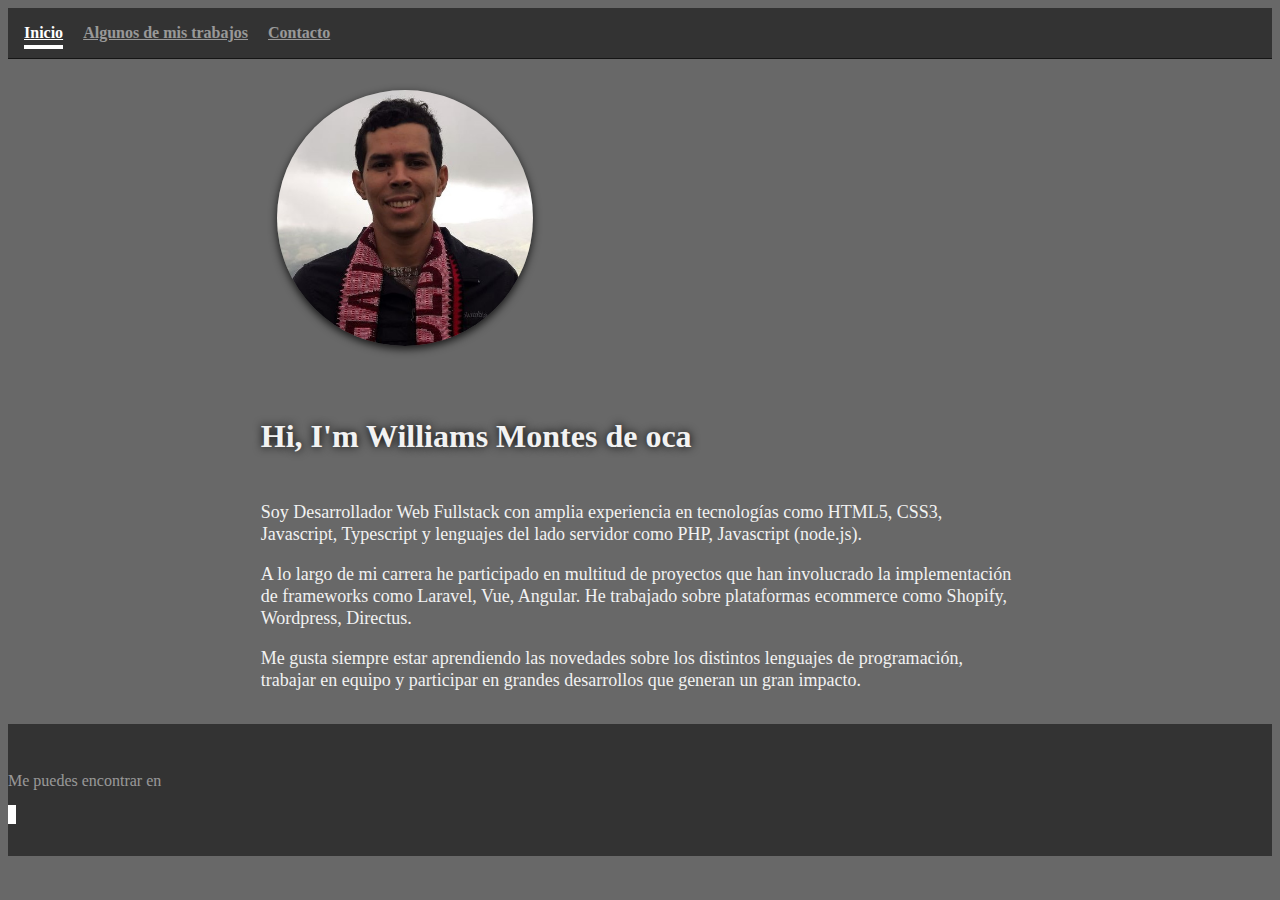
<file: index.html>
<!doctype html>
<html lang="es">
  <head>
    <meta charset="utf-8">
    <meta name="viewport" content="width=device-width, initial-scale=1, shrink-to-fit=no">
    <meta name="description" content="Portafolio de Williams Montes de oca, Desarrollador Web">
    <meta name="author" content="Williams Montes de oca">
    <link rel="icon" type="image/png" href="wmlogo.png">

    <title>willix120 - Williams Montes de oca</title>

    <link rel="stylesheet" href="https://stackpath.bootstrapcdn.com/bootstrap/4.1.3/css/bootstrap.min.css" integrity="sha384-MCw98/SFnGE8fJT3GXwEOngsV7Zt27NXFoaoApmYm81iuXoPkFOJwJ8ERdknLPMO" crossorigin="anonymous">
    <link rel="stylesheet" href="https://use.fontawesome.com/releases/v5.3.1/css/all.css" integrity="sha384-mzrmE5qonljUremFsqc01SB46JvROS7bZs3IO2EmfFsd15uHvIt+Y8vEf7N7fWAU" crossorigin="anonymous">
    <link href="css/style.css" rel="stylesheet">
  </head>

  <body class="text-center">

    <div class="d-flex flex-column">
      <header class="masthead">
        <div class="inner">
          <nav class="nav nav-masthead justify-content-center">
            <a class="nav-link active" href="index.html">Inicio</a>
            <a class="nav-link" href="trabajos.html">Algunos de mis trabajos</a>
            <a class="nav-link" href="contacto.html">Contacto</a>
          </nav>
        </div>
      </header>

      <main role="main" class="profile-card">
        <img class="profile-card__image" src="img/mi_foto_perfil.jpg" alt="Foto de Perfil Williams Montes de oca"/>
        <h1 class="profile-card__title">Hi, I'm Williams Montes de oca</h1>
        <p class="profile-card__content">Soy Desarrollador Web Fullstack con amplia experiencia en tecnologías como HTML5, CSS3, Javascript, Typescript y lenguajes del lado servidor como PHP, Javascript (node.js).</p>
        <p class="profile-card__content">A lo largo de mi carrera he participado en multitud de proyectos que han involucrado la implementación de frameworks como Laravel, Vue, Angular. He trabajado sobre plataformas ecommerce como Shopify, Wordpress, Directus.</p>
        <p class="profile-card__content">Me gusta siempre estar aprendiendo las novedades sobre los distintos lenguajes de programación, trabajar en equipo y participar en grandes desarrollos que generan un gran impacto.</p>
      </main>

      <footer class="mastfoot">
        <p>Me puedes encontrar en</p>
        <div class="inner">
          <a 
            target="_blank" 
            href="https://codepen.io/willix120" 
            class="btn btn-lg btn-secondary">
              <i class="fab fa-codepen"></i>
          </a>
          <a 
            target="_blank" 
            href="https://twitter.com/willix120" 
            class="btn btn-lg btn-secondary">
              <i class="fab fa-twitter"></i>
          </a>
          <a 
            target="_blank" 
            href="https://linkedin.com/in/willix120" 
            class="btn btn-lg btn-secondary">
            <i class="fab fa-linkedin"></i>
          </a>
          <a 
            target="_blank" 
            href="https://github.com/willix120" 
            class="btn btn-lg btn-secondary">
            <i class="fab fa-github"></i>
          </a>
        </div>
      </footer>
    </div>

    <script src="https://code.jquery.com/jquery-3.3.1.slim.min.js" integrity="sha384-q8i/X+965DzO0rT7abK41JStQIAqVgRVzpbzo5smXKp4YfRvH+8abtTE1Pi6jizo" crossorigin="anonymous"></script>
    <script src="https://cdnjs.cloudflare.com/ajax/libs/popper.js/1.14.3/umd/popper.min.js" integrity="sha384-ZMP7rVo3mIykV+2+9J3UJ46jBk0WLaUAdn689aCwoqbBJiSnjAK/l8WvCWPIPm49" crossorigin="anonymous"></script>
    <script src="https://stackpath.bootstrapcdn.com/bootstrap/4.1.3/js/bootstrap.min.js" integrity="sha384-ChfqqxuZUCnJSK3+MXmPNIyE6ZbWh2IMqE241rYiqJxyMiZ6OW/JmZQ5stwEULTy" crossorigin="anonymous"></script>
  </body>
</html>
</file>
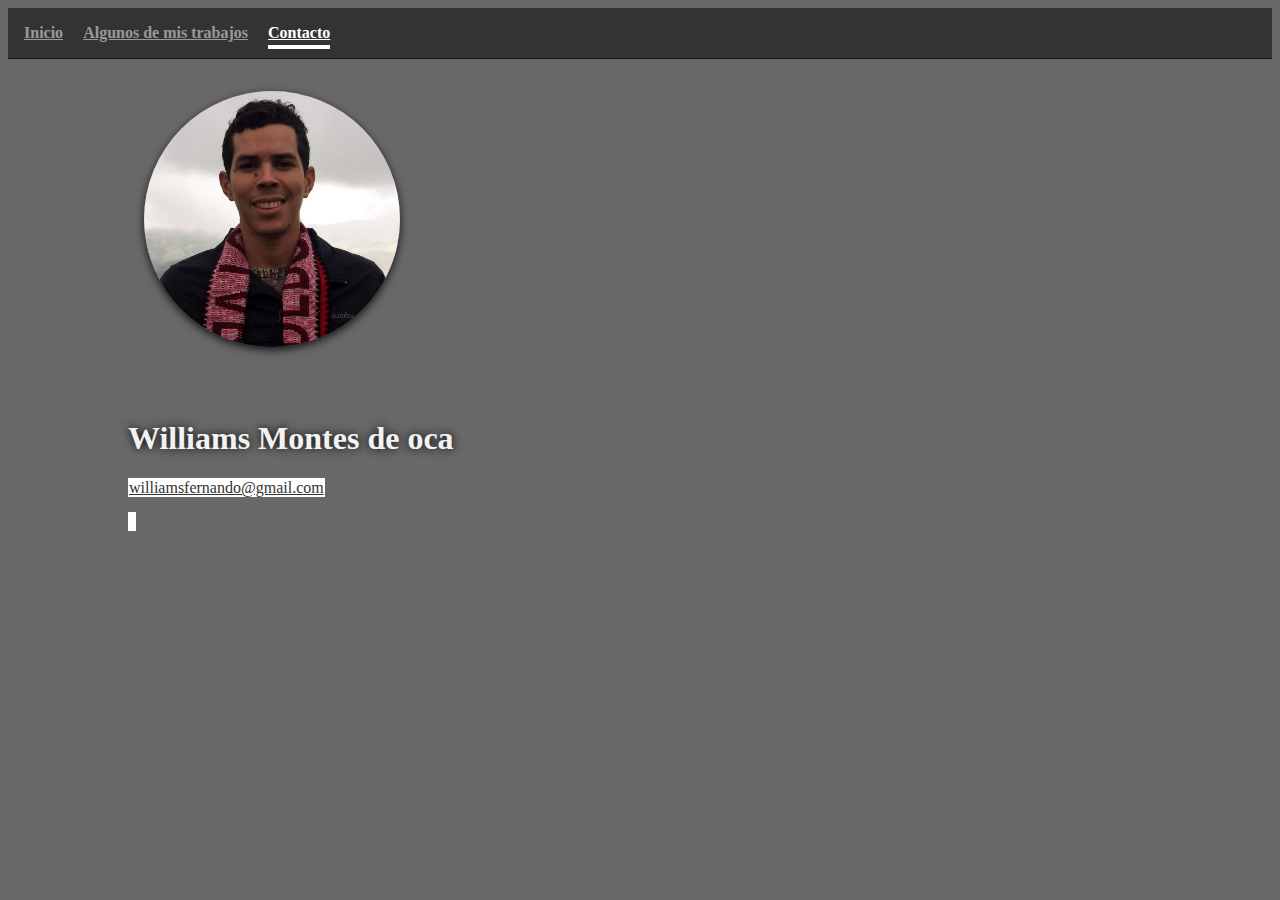
<file: contacto.html>
<!doctype html>
<html lang="es">
  <head>
    <meta charset="utf-8">
    <meta name="viewport" content="width=device-width, initial-scale=1, shrink-to-fit=no">
    <meta name="description" content="Williams Montes de oca - Contacto">
    <meta name="author" content="Williams Montes de oca">
    <link rel="icon" href="favicon.ico">
    <title>Williams Montes de oca | Contacto</title>
    <link rel="stylesheet" href="https://stackpath.bootstrapcdn.com/bootstrap/4.1.3/css/bootstrap.min.css" integrity="sha384-MCw98/SFnGE8fJT3GXwEOngsV7Zt27NXFoaoApmYm81iuXoPkFOJwJ8ERdknLPMO" crossorigin="anonymous">
    <link rel="stylesheet" href="https://use.fontawesome.com/releases/v5.3.1/css/all.css" integrity="sha384-mzrmE5qonljUremFsqc01SB46JvROS7bZs3IO2EmfFsd15uHvIt+Y8vEf7N7fWAU" crossorigin="anonymous">
    <link href="css/style.css" rel="stylesheet">
  </head>

  <body class="text-center">

    <div>
      <header class="masthead">
        <div class="inner">
          <nav class="nav nav-masthead justify-content-center">
            <a class="nav-link" href="index.html">Inicio</a>
            <a class="nav-link" href="trabajos.html">Algunos de mis trabajos</a>
            <a class="nav-link active" href="contacto">Contacto</a>
          </nav>
        </div>
      </header>

      <main role="main" class="main-content">
        <img class="rounded-circle profile-card__image" src="img/mi_foto_perfil.jpg" alt="Mi foto de perfil"/>
        <h1 class="main-contact-title">Williams Montes de oca</h1>
        <p class="inner">
          <a class="btn btn-lg btn-secondary" href="mailto:williamsfernando@gmail.com"><i class="fas fa-envelope-square"></i> williamsfernando@gmail.com</a>
        </p>
        <div class="inner">
          <a target="_blank" href="https://twitter.com/willix120" class="btn btn-lg btn-secondary"><i class="fab fa-twitter"></i></a>
          <a target="_blank" href="https://linkedin.com/in/willix120" class="btn btn-lg btn-secondary"><i class="fab fa-linkedin"></i></a>
          <a target="_blank" href="https://github.com/willix120" class="btn btn-lg btn-secondary"><i class="fab fa-github"></i></a>
          <a target="_blank" href="https://codepen.io/willix120" class="btn btn-lg btn-secondary"><i class="fab fa-codepen"></i></a>
        </div>
      </main>

    </div>

    <script src="https://code.jquery.com/jquery-3.3.1.slim.min.js" integrity="sha384-q8i/X+965DzO0rT7abK41JStQIAqVgRVzpbzo5smXKp4YfRvH+8abtTE1Pi6jizo" crossorigin="anonymous"></script>
    <script src="https://cdnjs.cloudflare.com/ajax/libs/popper.js/1.14.3/umd/popper.min.js" integrity="sha384-ZMP7rVo3mIykV+2+9J3UJ46jBk0WLaUAdn689aCwoqbBJiSnjAK/l8WvCWPIPm49" crossorigin="anonymous"></script>
    <script src="https://stackpath.bootstrapcdn.com/bootstrap/4.1.3/js/bootstrap.min.js" integrity="sha384-ChfqqxuZUCnJSK3+MXmPNIyE6ZbWh2IMqE241rYiqJxyMiZ6OW/JmZQ5stwEULTy" crossorigin="anonymous"></script>
  </body>
</html>
</file>
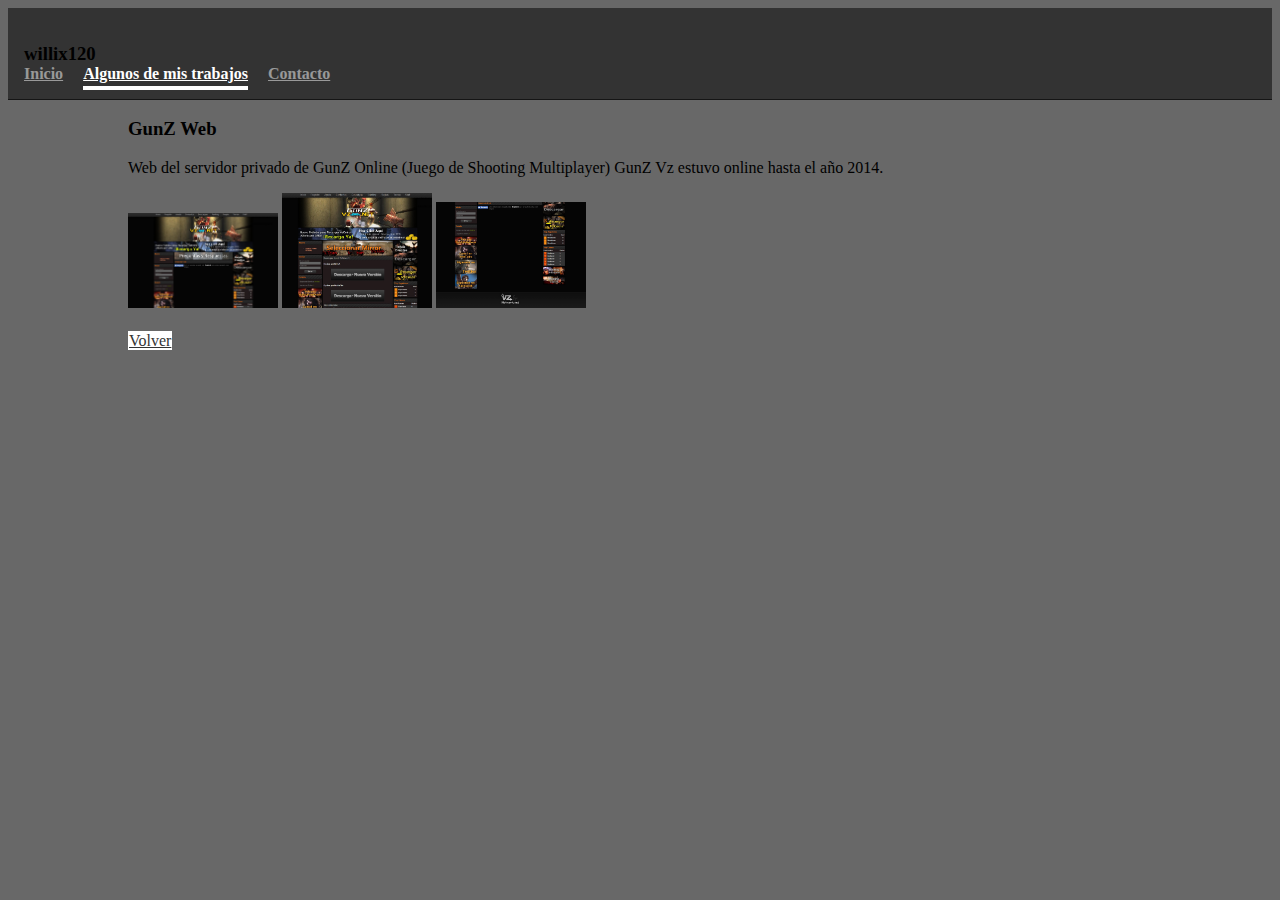
<file: gunzvz_web.html>
<!doctype html>
<html lang="es">
  <head>
    <meta charset="utf-8">
    <meta name="viewport" content="width=device-width, initial-scale=1, shrink-to-fit=no">
    <meta name="description" content="">
    <meta name="author" content="">
    <link rel="icon" href="favicon.ico">
    <title>Williams Montes de oca</title>
    <link rel="stylesheet" href="https://stackpath.bootstrapcdn.com/bootstrap/4.1.3/css/bootstrap.min.css" integrity="sha384-MCw98/SFnGE8fJT3GXwEOngsV7Zt27NXFoaoApmYm81iuXoPkFOJwJ8ERdknLPMO" crossorigin="anonymous">
    <link rel="stylesheet" href="https://use.fontawesome.com/releases/v5.3.1/css/all.css" integrity="sha384-mzrmE5qonljUremFsqc01SB46JvROS7bZs3IO2EmfFsd15uHvIt+Y8vEf7N7fWAU" crossorigin="anonymous">
    <link href="css/style.css" rel="stylesheet">
    <link rel="stylesheet" type="text/css" href="css/viewer.min.css">
  </head>

  <body class="text-center">

    <div class="mx-auto flex-column">
      <header class="masthead">
        <div class="inner">
          <h3 class="masthead-brand">willix120</h3>
          <nav class="nav nav-masthead justify-content-center">
            <a class="nav-link" href="index.html">Inicio</a>
            <a class="nav-link active" href="trabajos.html">Algunos de mis trabajos</a>
            <a class="nav-link" href="contacto.html">Contacto</a>
          </nav>
        </div>
      </header>

      <main role="main" class="main-content">
      	<h3>GunZ Web</h3>
      	<p>Web del servidor privado de GunZ Online (Juego de Shooting Multiplayer) GunZ Vz estuvo online hasta el año 2014.</p>
      	<div id="capturasPantalla">
      		<img src="capturas/gunzvz_web/gunzweb1.jpg" alt="Pantalla de inicio">
          <img src="capturas/gunzvz_web/gunzweb2.jpg" alt="Pantalla de Descargas">
          <img src="capturas/gunzvz_web/gunzweb3.jpg" alt="Pantalla de inicio parte baja">
      	</div>
        <div id="volver">
          <a href="trabajos.html" class="btn btn-secondary btn-lg"><i class="fas fa-arrow-left"></i> Volver</a>
        </div>

      </main>


    </div>

    <script src="https://code.jquery.com/jquery-3.3.1.slim.min.js" integrity="sha384-q8i/X+965DzO0rT7abK41JStQIAqVgRVzpbzo5smXKp4YfRvH+8abtTE1Pi6jizo" crossorigin="anonymous"></script>
    <script src="https://cdnjs.cloudflare.com/ajax/libs/popper.js/1.14.3/umd/popper.min.js" integrity="sha384-ZMP7rVo3mIykV+2+9J3UJ46jBk0WLaUAdn689aCwoqbBJiSnjAK/l8WvCWPIPm49" crossorigin="anonymous"></script>
    <script src="https://stackpath.bootstrapcdn.com/bootstrap/4.1.3/js/bootstrap.min.js" integrity="sha384-ChfqqxuZUCnJSK3+MXmPNIyE6ZbWh2IMqE241rYiqJxyMiZ6OW/JmZQ5stwEULTy" crossorigin="anonymous"></script>
    <script type="text/javascript" src="js/viewer.min.js"></script>
    <script type="text/javascript">
    	var viewer = new Viewer(document.getElementById('capturasPantalla'),{
    		toolbar: false,
    		rotatable: false
    	})
    </script>
  </body>
</html>
</file>
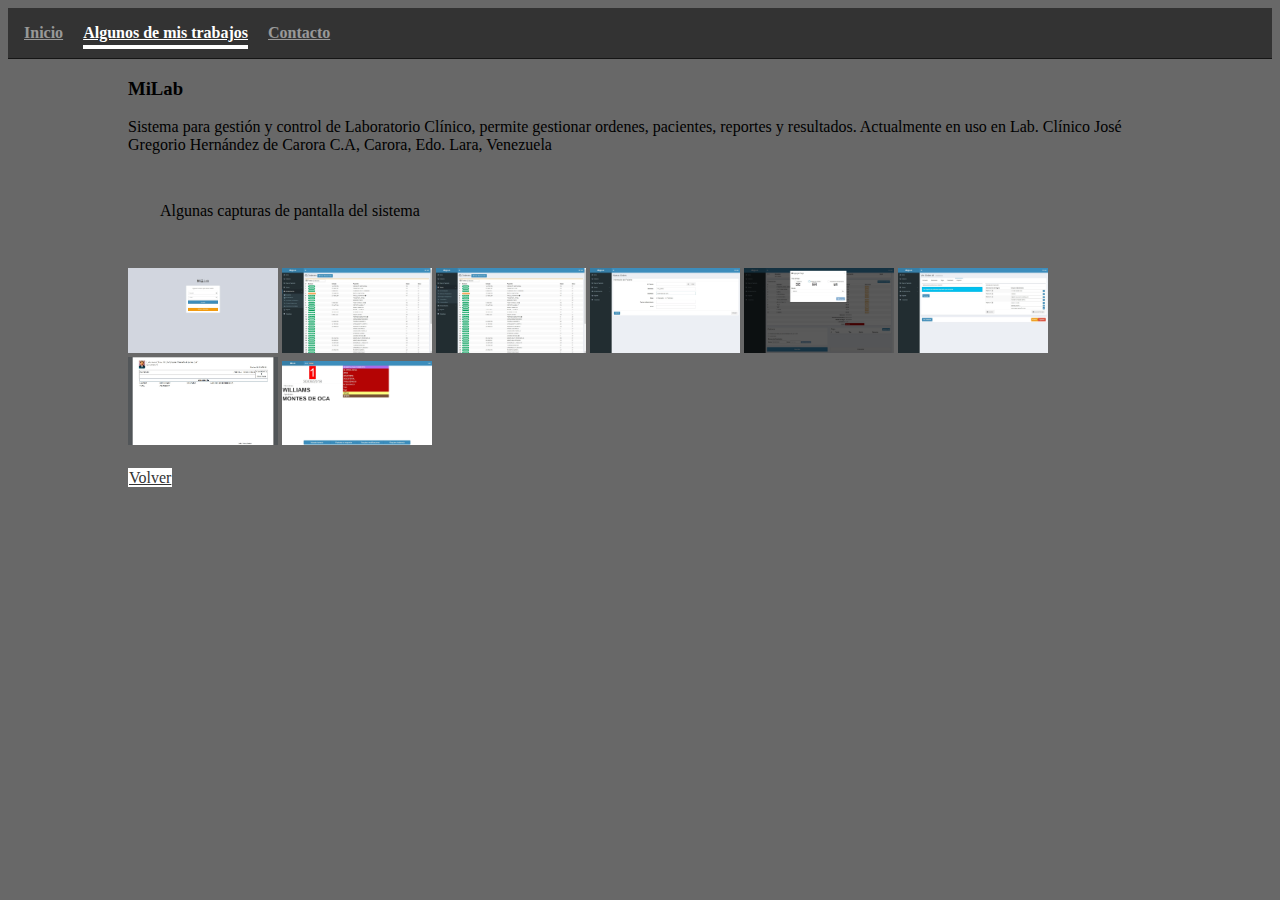
<file: milab.html>
<!doctype html>
<html lang="es">
  <head>
    <meta charset="utf-8">
    <meta name="viewport" content="width=device-width, initial-scale=1, shrink-to-fit=no">
    <meta name="description" content="">
    <meta name="author" content="">
    <link rel="icon" href="favicon.ico">
    <title>Williams Montes de oca | MiLab</title>
    <link rel="stylesheet" href="https://stackpath.bootstrapcdn.com/bootstrap/4.1.3/css/bootstrap.min.css" integrity="sha384-MCw98/SFnGE8fJT3GXwEOngsV7Zt27NXFoaoApmYm81iuXoPkFOJwJ8ERdknLPMO" crossorigin="anonymous">
    <link rel="stylesheet" href="https://use.fontawesome.com/releases/v5.3.1/css/all.css" integrity="sha384-mzrmE5qonljUremFsqc01SB46JvROS7bZs3IO2EmfFsd15uHvIt+Y8vEf7N7fWAU" crossorigin="anonymous">
    <link href="css/style.css" rel="stylesheet">
    <link rel="stylesheet" type="text/css" href="css/viewer.min.css">
  </head>

  <body class="text-center">

    <div class="mx-auto flex-column">
      <header class="masthead">
        <div class="inner">
          <nav class="nav nav-masthead justify-content-center">
            <a class="nav-link" href="index.html">Inicio</a>
            <a class="nav-link active" href="trabajos.html">Algunos de mis trabajos</a>
            <a class="nav-link" href="contacto.html">Contacto</a>
          </nav>
        </div>
      </header>

      <main role="main" class="main-content">
      	<h3>MiLab</h3>
      	<p>Sistema para gestión y control de Laboratorio Clínico, permite gestionar ordenes, pacientes, reportes y resultados. Actualmente en uso en Lab. Clínico José Gregorio Hernández de Carora C.A, Carora, Edo. Lara, Venezuela</p>
        <p class="lead">Algunas capturas de pantalla del sistema</p>
      	<div id="capturasPantalla">
      		<img src="capturas/milab/milab_iniciar_sesion.jpg" alt="Ingresar en MiLab">
      		<img src="capturas/milab/milab_ordenes.jpg" alt="Ordenes">
          <img src="capturas/milab/milab_ordenes2.jpg" alt="Menu tareas">
      		<img src="capturas/milab/milab_registro_paciente.jpg" alt="Registrar paciente">
      		<img src="capturas/milab/milab_agregar_pago.jpg" alt="Agregar pago">
      		<img src="capturas/milab/milab_ver_orden.jpg" alt="Ver orden registrada">
          <img src="capturas/milab/milab_resultado_ejemplo.jpg" alt="Ejemplo de un resultado">
      		<img src="capturas/milab/milab_toma_muestra.jpg" alt="Toma de muestra">
      	</div>
        <div id="volver">
          <a href="trabajos.html" class="btn btn-secondary btn-lg"><i class="fas fa-arrow-left"></i> Volver</a>
        </div>

      </main>


    </div>

    <script src="https://code.jquery.com/jquery-3.3.1.slim.min.js" integrity="sha384-q8i/X+965DzO0rT7abK41JStQIAqVgRVzpbzo5smXKp4YfRvH+8abtTE1Pi6jizo" crossorigin="anonymous"></script>
    <script src="https://cdnjs.cloudflare.com/ajax/libs/popper.js/1.14.3/umd/popper.min.js" integrity="sha384-ZMP7rVo3mIykV+2+9J3UJ46jBk0WLaUAdn689aCwoqbBJiSnjAK/l8WvCWPIPm49" crossorigin="anonymous"></script>
    <script src="https://stackpath.bootstrapcdn.com/bootstrap/4.1.3/js/bootstrap.min.js" integrity="sha384-ChfqqxuZUCnJSK3+MXmPNIyE6ZbWh2IMqE241rYiqJxyMiZ6OW/JmZQ5stwEULTy" crossorigin="anonymous"></script>
    <script type="text/javascript" src="js/viewer.min.js"></script>
    <script type="text/javascript">
    	var viewer = new Viewer(document.getElementById('capturasPantalla'),{
    		toolbar: false,
    		rotatable: false
    	})
    </script>
  </body>
</html>
</file>
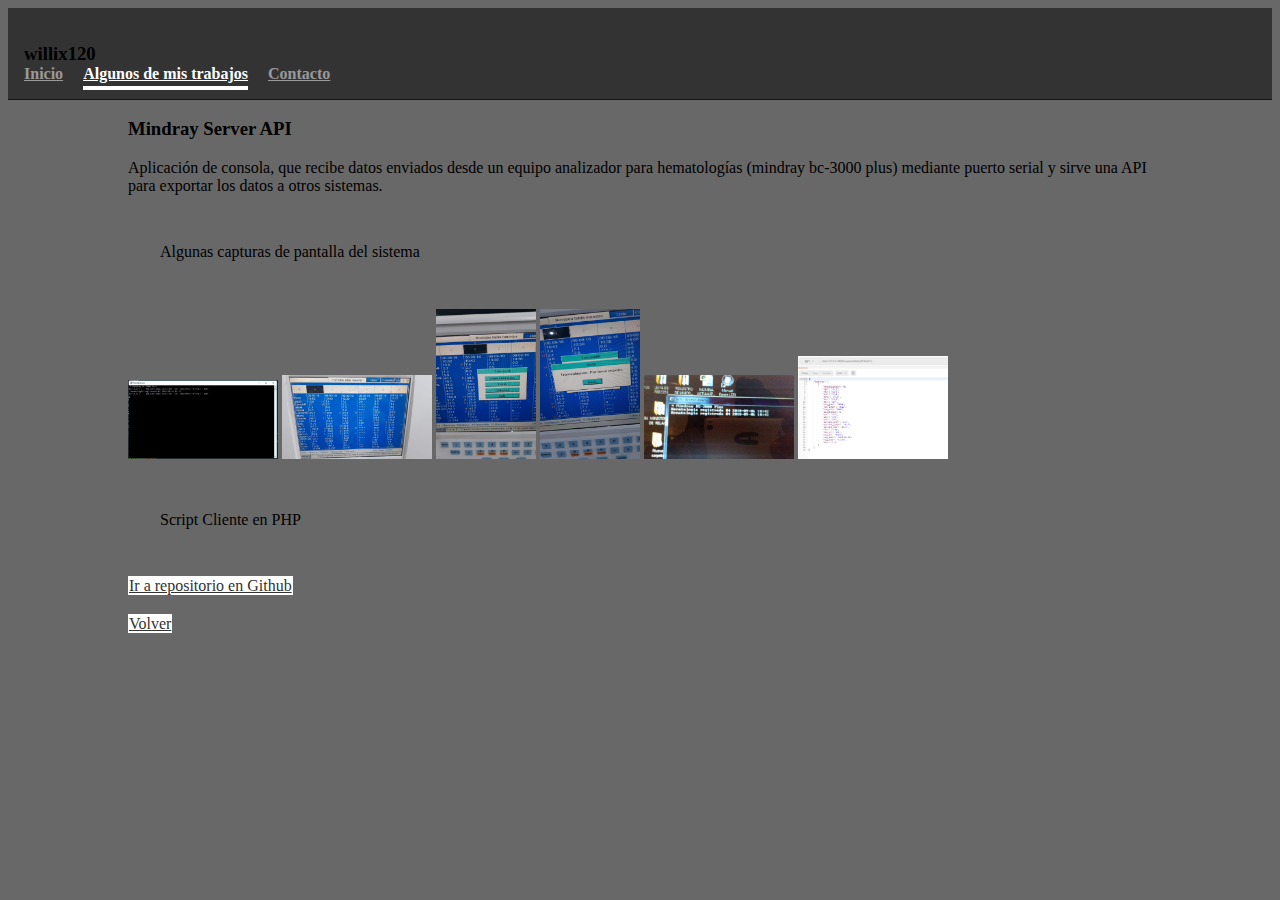
<file: mindray_server_api.html>
<!doctype html>
<html lang="es">
  <head>
    <meta charset="utf-8">
    <meta name="viewport" content="width=device-width, initial-scale=1, shrink-to-fit=no">
    <meta name="description" content="">
    <meta name="author" content="">
    <link rel="icon" href="favicon.ico">
    <title>Williams Montes de oca | Mindray Server API</title>
    <link rel="stylesheet" href="https://stackpath.bootstrapcdn.com/bootstrap/4.1.3/css/bootstrap.min.css" integrity="sha384-MCw98/SFnGE8fJT3GXwEOngsV7Zt27NXFoaoApmYm81iuXoPkFOJwJ8ERdknLPMO" crossorigin="anonymous">
    <link rel="stylesheet" href="https://use.fontawesome.com/releases/v5.3.1/css/all.css" integrity="sha384-mzrmE5qonljUremFsqc01SB46JvROS7bZs3IO2EmfFsd15uHvIt+Y8vEf7N7fWAU" crossorigin="anonymous">
    <link href="css/style.css" rel="stylesheet">
    <link rel="stylesheet" type="text/css" href="css/viewer.min.css">
  </head>

  <body class="text-center">

    <div class="mx-auto flex-column">
      <header class="masthead">
        <div class="inner">
          <h3 class="masthead-brand">willix120</h3>
          <nav class="nav nav-masthead justify-content-center">
            <a class="nav-link" href="index.html">Inicio</a>
            <a class="nav-link active" href="trabajos.html">Algunos de mis trabajos</a>
            <a class="nav-link" href="contacto.html">Contacto</a>
          </nav>
        </div>
      </header>

      <main role="main" class="main-content">
      	<h3>Mindray Server API</h3>
      	<p>Aplicación de consola, que recibe datos enviados desde un equipo analizador para hematologías (mindray bc-3000 plus) mediante puerto serial y sirve una API para exportar los datos a otros sistemas.</p>
        <p class="lead">Algunas capturas de pantalla del sistema</p>
      	<div id="capturasPantalla">
      		<img src="capturas/api_mindrayserver/pantalla_consola_mindrayserver.jpg" alt="Pantalla principal de la aplicación de consola.">
          <img src="capturas/api_mindrayserver/mindrayserver_api_seleccion_examenes_analizador.jpg" alt="Pantalla de muestras analizadas por el equipo.">
          <img src="capturas/api_mindrayserver/mindrayserver_api_opciones_transferir_hematologias_seleccionadas.jpg" alt="Seleccionando la opción de transmitir seleccionados." style="height: 150px; width: 100px;">
          <img src="capturas/api_mindrayserver/mindrayserver_api_transmitiendo_hematologia.jpg" alt="Transmitiendo la selección de muestras." style="height: 150px; width: 100px;">
          <img src="capturas/api_mindrayserver/mindrayserver_api_recibe_datos_hematologia.jpg" alt="Recibiendo muestras desde la aplicación.">
          <img src="capturas/api_mindrayserver/mindrayserver_api_ejemplo_respuesta_json.jpg" alt="Ejemplo de respuesta JSON de la API">
      	</div>
        <p class="lead">Script Cliente en PHP</p>
        <p><a target="_blank" href="https://github.com/willix120/mindray_server_client_api" class="btn btn-secondary">Ir a repositorio en Github</a></p>
        <div id="volver">
          <a href="trabajos.html" class="btn btn-secondary btn-lg"><i class="fas fa-arrow-left"></i> Volver</a>
        </div>

      </main>


    </div>

    <script src="https://code.jquery.com/jquery-3.3.1.slim.min.js" integrity="sha384-q8i/X+965DzO0rT7abK41JStQIAqVgRVzpbzo5smXKp4YfRvH+8abtTE1Pi6jizo" crossorigin="anonymous"></script>
    <script src="https://cdnjs.cloudflare.com/ajax/libs/popper.js/1.14.3/umd/popper.min.js" integrity="sha384-ZMP7rVo3mIykV+2+9J3UJ46jBk0WLaUAdn689aCwoqbBJiSnjAK/l8WvCWPIPm49" crossorigin="anonymous"></script>
    <script src="https://stackpath.bootstrapcdn.com/bootstrap/4.1.3/js/bootstrap.min.js" integrity="sha384-ChfqqxuZUCnJSK3+MXmPNIyE6ZbWh2IMqE241rYiqJxyMiZ6OW/JmZQ5stwEULTy" crossorigin="anonymous"></script>
    <script type="text/javascript" src="js/viewer.min.js"></script>
    <script type="text/javascript">
    	var viewer = new Viewer(document.getElementById('capturasPantalla'),{
    		toolbar: false,
    		rotatable: false
    	})
    </script>
  </body>
</html>
</file>
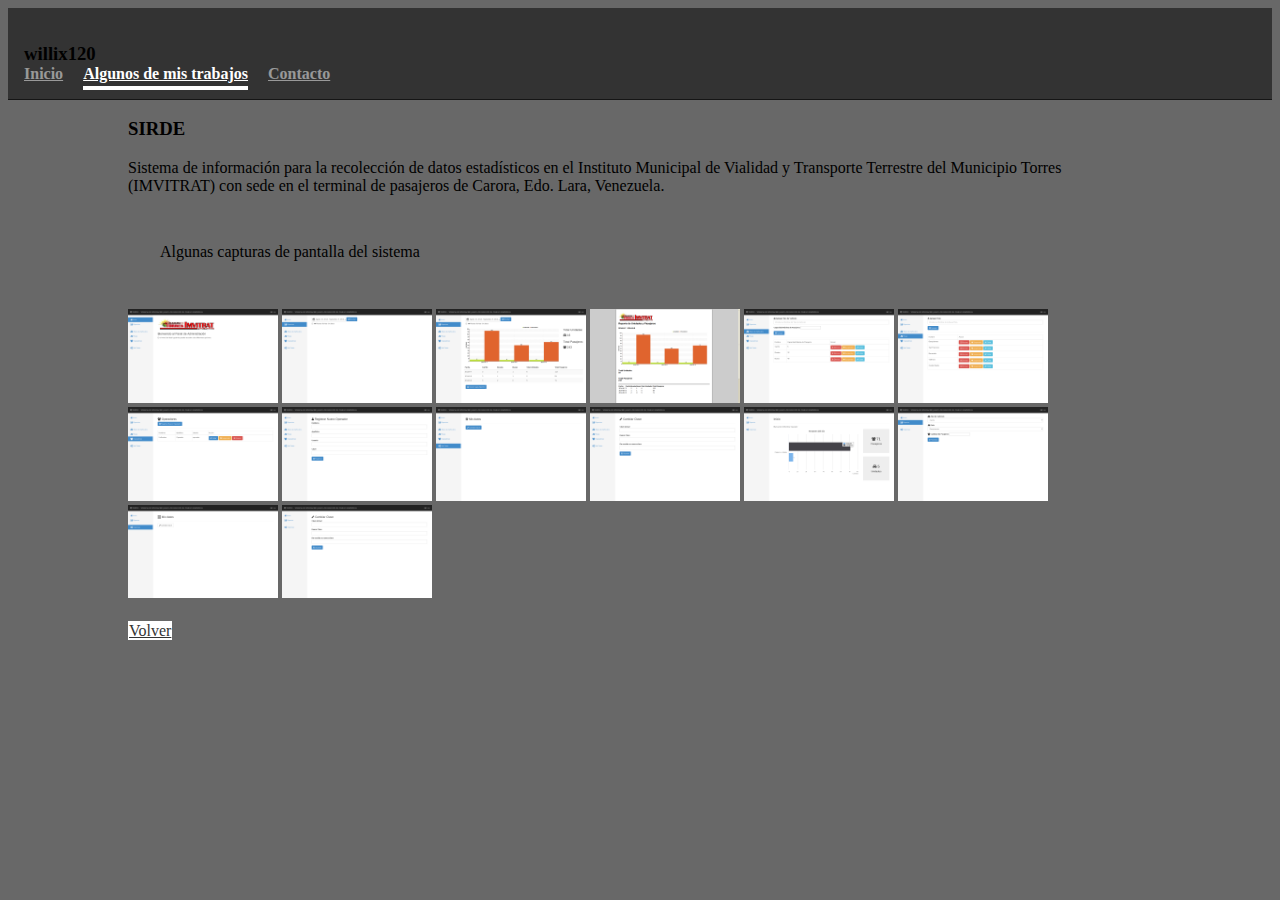
<file: sirde.html>
<!doctype html>
<html lang="es">
  <head>
    <meta charset="utf-8">
    <meta name="viewport" content="width=device-width, initial-scale=1, shrink-to-fit=no">
    <meta name="description" content="">
    <meta name="author" content="">
    <link rel="icon" href="favicon.ico">
    <title>Williams Montes de oca | SIRDE</title>
    <link rel="stylesheet" href="https://stackpath.bootstrapcdn.com/bootstrap/4.1.3/css/bootstrap.min.css" integrity="sha384-MCw98/SFnGE8fJT3GXwEOngsV7Zt27NXFoaoApmYm81iuXoPkFOJwJ8ERdknLPMO" crossorigin="anonymous">
    <link rel="stylesheet" href="https://use.fontawesome.com/releases/v5.3.1/css/all.css" integrity="sha384-mzrmE5qonljUremFsqc01SB46JvROS7bZs3IO2EmfFsd15uHvIt+Y8vEf7N7fWAU" crossorigin="anonymous">
    <link href="css/style.css" rel="stylesheet">
    <link rel="stylesheet" type="text/css" href="css/viewer.min.css">
  </head>

  <body class="text-center">

    <div class="mx-auto flex-column">
      <header class="masthead">
        <div class="inner">
          <h3 class="masthead-brand">willix120</h3>
          <nav class="nav nav-masthead justify-content-center">
            <a class="nav-link" href="index.html">Inicio</a>
            <a class="nav-link active" href="trabajos.html">Algunos de mis trabajos</a>
            <a class="nav-link" href="contacto.html">Contacto</a>
          </nav>
        </div>
      </header>

      <main role="main" class="main-content">
      	<h3>SIRDE</h3>
      	<p>Sistema de información para la recolección de datos estadísticos en el Instituto Municipal de Vialidad y Transporte Terrestre del Municipio Torres (IMVITRAT) con sede en el terminal de pasajeros de Carora, Edo. Lara, Venezuela.</p>
        <p class="lead">Algunas capturas de pantalla del sistema</p>
      	<div id="capturasPantalla">
      		<img src="capturas/sirde/image2.jpg" alt="Pantalla principal del administrador">
      		<img src="capturas/sirde/image3.jpg" alt="Solicitar reporte">
      		<img src="capturas/sirde/image4.jpg" alt="Muestra de reporte">
      		<img src="capturas/sirde/image5.jpg" alt="Reporte en PDF">
      		<img src="capturas/sirde/image6.jpg" alt="Gestionar los tipos de vehiculos">
      		<img src="capturas/sirde/image7.jpg" alt="Gestionar rutas">
          <img src="capturas/sirde/image8.jpg" alt="Gestionar operadores">
          <img src="capturas/sirde/image9.jpg" alt="Registrar nuevo operador">
          <img src="capturas/sirde/image10.jpg" alt="Configuración de perfil">
          <img src="capturas/sirde/image11.jpg" alt="Cambiar clave de administrador">
          <img src="capturas/sirde/image12.jpg" alt="Pantalla principal del operador">
          <img src="capturas/sirde/image13.jpg" alt="Reporte del operador">
          <img src="capturas/sirde/image14.jpg" alt="Configuración de perfil del operador">
          <img src="capturas/sirde/image15.jpg" alt="Cambiar clave de operador">
      	</div>
        <div id="volver">
          <a href="trabajos.html" class="btn btn-secondary btn-lg"><i class="fas fa-arrow-left"></i> Volver</a>
        </div>

      </main>


    </div>

    <script src="https://code.jquery.com/jquery-3.3.1.slim.min.js" integrity="sha384-q8i/X+965DzO0rT7abK41JStQIAqVgRVzpbzo5smXKp4YfRvH+8abtTE1Pi6jizo" crossorigin="anonymous"></script>
    <script src="https://cdnjs.cloudflare.com/ajax/libs/popper.js/1.14.3/umd/popper.min.js" integrity="sha384-ZMP7rVo3mIykV+2+9J3UJ46jBk0WLaUAdn689aCwoqbBJiSnjAK/l8WvCWPIPm49" crossorigin="anonymous"></script>
    <script src="https://stackpath.bootstrapcdn.com/bootstrap/4.1.3/js/bootstrap.min.js" integrity="sha384-ChfqqxuZUCnJSK3+MXmPNIyE6ZbWh2IMqE241rYiqJxyMiZ6OW/JmZQ5stwEULTy" crossorigin="anonymous"></script>
    <script type="text/javascript" src="js/viewer.min.js"></script>
    <script type="text/javascript">
    	var viewer = new Viewer(document.getElementById('capturasPantalla'),{
    		toolbar: false,
    		rotatable: false
    	})
    </script>
  </body>
</html>
</file>
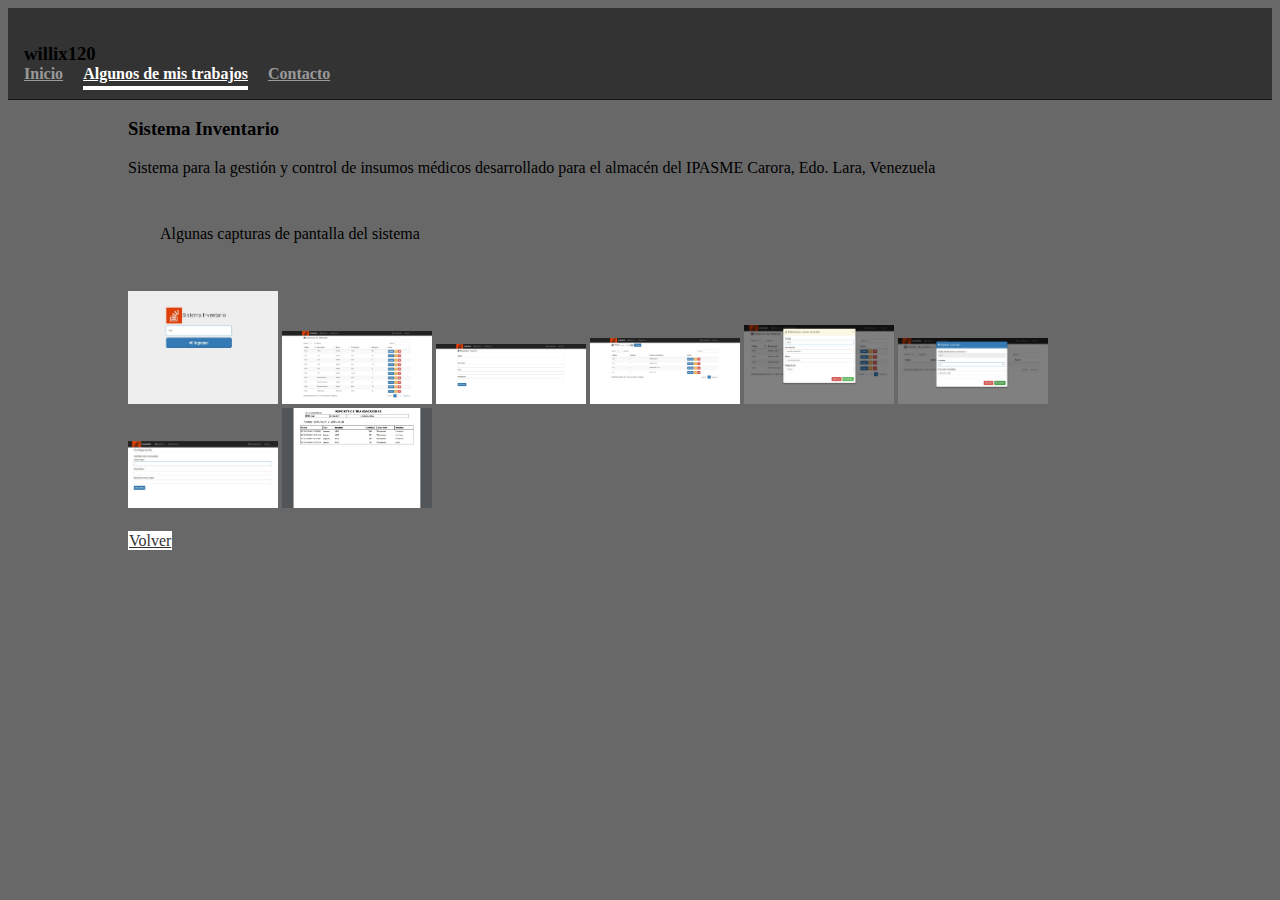
<file: sistema_inventario.html>
<!doctype html>
<html lang="es">
  <head>
    <meta charset="utf-8">
    <meta name="viewport" content="width=device-width, initial-scale=1, shrink-to-fit=no">
    <meta name="description" content="">
    <meta name="author" content="">
    <link rel="icon" href="favicon.ico">
    <title>Williams Montes de oca | Sistema Inventario</title>
    <link rel="stylesheet" href="https://stackpath.bootstrapcdn.com/bootstrap/4.1.3/css/bootstrap.min.css" integrity="sha384-MCw98/SFnGE8fJT3GXwEOngsV7Zt27NXFoaoApmYm81iuXoPkFOJwJ8ERdknLPMO" crossorigin="anonymous">
    <link rel="stylesheet" href="https://use.fontawesome.com/releases/v5.3.1/css/all.css" integrity="sha384-mzrmE5qonljUremFsqc01SB46JvROS7bZs3IO2EmfFsd15uHvIt+Y8vEf7N7fWAU" crossorigin="anonymous">
    <link href="css/style.css" rel="stylesheet">
    <link rel="stylesheet" type="text/css" href="css/viewer.min.css">
  </head>

  <body class="text-center">

    <div class="mx-auto flex-column">
      <header class="masthead">
        <div class="inner">
          <h3 class="masthead-brand">willix120</h3>
          <nav class="nav nav-masthead justify-content-center">
            <a class="nav-link" href="index.html">Inicio</a>
            <a class="nav-link active" href="trabajos.html">Algunos de mis trabajos</a>
            <a class="nav-link" href="contacto.html">Contacto</a>
          </nav>
        </div>
      </header>

      <main role="main" class="main-content">
      	<h3>Sistema Inventario</h3>
      	<p>Sistema para la gestión y control de insumos médicos desarrollado para el almacén del IPASME Carora, Edo. Lara, Venezuela</p>
        <p class="lead">Algunas capturas de pantalla del sistema</p>
      	<div id="capturasPantalla">
      		<img src="capturas/sistema_inventario/sistema_inventario_ingresar.jpg" alt="Pantalla de Login">
      		<img src="capturas/sistema_inventario/sistema_inventario_principal.jpg" alt="Pantalla Principal">
      		<img src="capturas/sistema_inventario/sistema_inventario_registrar_insumo.jpg" alt="Registrar un insumo">
      		<img src="capturas/sistema_inventario/sistema_inventario_detalles_insumo.jpg" alt="Detalles de insumo">
          <img src="capturas/sistema_inventario/sistema_inventario_editar_insumo.jpg" alt="Editar registro de insumo">
      		<img src="capturas/sistema_inventario/sistema_inventario_registrar_lote.jpg" alt="Registrar nuevo lote">
      		<img src="capturas/sistema_inventario/sistema_inventario_config_acceso.jpg" alt="Configuración de Acceso">
          <img src="capturas/sistema_inventario/sistema_inventario_reporte.jpg" alt="Reporte de movimientos">
      	</div>
        <div id="volver">
          <a href="trabajos.html" class="btn btn-secondary btn-lg"><i class="fas fa-arrow-left"></i> Volver</a>
        </div>

      </main>


    </div>

    <script src="https://code.jquery.com/jquery-3.3.1.slim.min.js" integrity="sha384-q8i/X+965DzO0rT7abK41JStQIAqVgRVzpbzo5smXKp4YfRvH+8abtTE1Pi6jizo" crossorigin="anonymous"></script>
    <script src="https://cdnjs.cloudflare.com/ajax/libs/popper.js/1.14.3/umd/popper.min.js" integrity="sha384-ZMP7rVo3mIykV+2+9J3UJ46jBk0WLaUAdn689aCwoqbBJiSnjAK/l8WvCWPIPm49" crossorigin="anonymous"></script>
    <script src="https://stackpath.bootstrapcdn.com/bootstrap/4.1.3/js/bootstrap.min.js" integrity="sha384-ChfqqxuZUCnJSK3+MXmPNIyE6ZbWh2IMqE241rYiqJxyMiZ6OW/JmZQ5stwEULTy" crossorigin="anonymous"></script>
    <script type="text/javascript" src="js/viewer.min.js"></script>
    <script type="text/javascript">
    	var viewer = new Viewer(document.getElementById('capturasPantalla'),{
    		toolbar: false,
    		rotatable: false
    	})
    </script>
  </body>
</html>
</file>
<file: css/style.css>
/*
 * Globals
 */

/* Main font */
@font-face {
  font-family: 'Roboto';
  src: url('../fonts/Roboto-Regular.ttf') format('truetype');
}

/* Links */
a,
a:focus,
a:hover {
  color: #fff;
}

/* Custom default button */
.btn-secondary,
.btn-secondary:hover,
.btn-secondary:focus {
  color: #333;
  text-shadow: none;
  background-color: #fff;
  border: .05rem solid #fff;
}


/*
 * Base structure
 */
body {
  background-color: #686868;
}

/*
 * Header
 */
.masthead {
  border-bottom: 1px solid rgba(0, 0, 0, .8);
}

.masthead .inner {
  padding: 1rem;
  background-color: #333333;
}

.masthead-brand {
  margin-bottom: 0;
}

.nav-masthead .nav-link {
  padding: .25rem 0;
  font-weight: 700;
  color: rgba(255, 255, 255, .5);
  background-color: transparent;
  border-bottom: .25rem solid transparent;
}

.nav-masthead .nav-link:hover,
.nav-masthead .nav-link:focus {
  border-bottom-color: rgba(255, 255, 255, .25);
}

.nav-masthead .nav-link + .nav-link {
  margin-left: 1rem;
}

.nav-masthead .active {
  color: #fff;
  border-bottom-color: #fff;
}

/*
 * Footer
 */
.mastfoot {
  color: rgba(255, 255, 255, .5);
  background-color: #333333;
  padding: 2rem 0;
}

.profile-card {
  padding: 15px 20%;
  background-color: #686868;
  color: #F2F2F2;
}

.profile-card__image {
  width: 20vw;
  height: auto;
  object-fit: cover;
  border-radius: 50%;
  box-shadow: 0 3px 8px rgba(0, 0, 0, .8);
  margin: 1rem 0 3rem 1rem;
}

.profile-card__title {
  font-size: 32px;
  font-weight: 600;
  line-height: 34px;
  margin-bottom: 3rem;
  text-shadow: 0 0 10px rgba(0, 0, 0, 1);
}

.profile-card__content {
  font-size: 18px;
  line-height: 22px;
}

#capturasPantalla{
  list-style-type: none;
}

#capturasPantalla img{
  width: 150px;
  height: 100%;
}

#volver {
  margin: 20px 0;
}

.works-list {
  display: flex;
  flex-flow: column nowrap;
}

.work-card {
  display: flex;
  flex-flow: row nowrap;
  padding: 2rem;
  gap: 2rem;
}

.work-card__content {
  width: 100%;
}

.work-card__image {
  max-width: 30vw;
}

.lead {
  padding: 2rem;
}

.foto_perfil {
  width: 20vw;
}

.main-content {
  margin: 1rem auto 1rem auto;
  max-width: 80vw;
}

.main-contact-title {
  color: #F2F2F2;
  font-size: 32px;
  font-weight: 600;
  text-shadow: 0 0 10px rgba(0, 0, 0, 1);
}
</file>
<file: css/viewer.min.css>
/*!
 * Viewer.js v1.2.0
 * https://fengyuanchen.github.io/viewerjs
 *
 * Copyright 2015-present Chen Fengyuan
 * Released under the MIT license
 *
 * Date: 2018-07-15T10:09:17.532Z
 */.viewer-close:before,.viewer-flip-horizontal:before,.viewer-flip-vertical:before,.viewer-fullscreen-exit:before,.viewer-fullscreen:before,.viewer-next:before,.viewer-one-to-one:before,.viewer-play:before,.viewer-prev:before,.viewer-reset:before,.viewer-rotate-left:before,.viewer-rotate-right:before,.viewer-zoom-in:before,.viewer-zoom-out:before{background-image:url("[data-uri]");background-repeat:no-repeat;color:rgba(0,0,0,0);display:block;font-size:0;height:20px;line-height:0;width:20px}.viewer-zoom-in:before{background-position:0 0;content:"Zoom In"}.viewer-zoom-out:before{background-position:-20px 0;content:"Zoom Out"}.viewer-one-to-one:before{background-position:-40px 0;content:"One to One"}.viewer-reset:before{background-position:-60px 0;content:"Reset"}.viewer-prev:before{background-position:-80px 0;content:"Previous"}.viewer-play:before{background-position:-100px 0;content:"Play"}.viewer-next:before{background-position:-120px 0;content:"Next"}.viewer-rotate-left:before{background-position:-140px 0;content:"Rotate Left"}.viewer-rotate-right:before{background-position:-160px 0;content:"Rotate Right"}.viewer-flip-horizontal:before{background-position:-180px 0;content:"Flip Horizontal"}.viewer-flip-vertical:before{background-position:-200px 0;content:"Flip Vertical"}.viewer-fullscreen:before{background-position:-220px 0;content:"Enter Full Screen"}.viewer-fullscreen-exit:before{background-position:-240px 0;content:"Exit Full Screen"}.viewer-close:before{background-position:-260px 0;content:"Close"}.viewer-container{-moz-user-select:none;-ms-touch-action:none;-ms-user-select:none;-webkit-tap-highlight-color:transparent;-webkit-touch-callout:none;-webkit-user-select:none;bottom:0;direction:ltr;font-size:0;left:0;line-height:0;overflow:hidden;position:absolute;right:0;top:0;touch-action:none;user-select:none}.viewer-container::-moz-selection,.viewer-container ::-moz-selection{background-color:rgba(0,0,0,0)}.viewer-container::selection,.viewer-container ::selection{background-color:rgba(0,0,0,0)}.viewer-container img{display:block;height:auto;max-height:none!important;max-width:none!important;min-height:0!important;min-width:0!important;width:100%}.viewer-canvas{bottom:0;left:0;overflow:hidden;position:absolute;right:0;top:0}.viewer-canvas>img{height:auto;margin:15px auto;max-width:90%!important;width:auto}.viewer-footer{bottom:0;left:0;overflow:hidden;position:absolute;right:0;text-align:center}.viewer-navbar{background-color:rgba(0,0,0,.5);overflow:hidden}.viewer-list{-webkit-box-sizing:content-box;box-sizing:content-box;height:50px;margin:0;overflow:hidden;padding:1px 0}.viewer-list>li{-webkit-transition:opacity .15s;color:rgba(0,0,0,0);cursor:pointer;float:left;font-size:0;height:50px;line-height:0;opacity:.5;overflow:hidden;transition:opacity .15s;width:30px}.viewer-list>li:hover{opacity:.75}.viewer-list>li+li{margin-left:1px}.viewer-list>.viewer-loading{position:relative}.viewer-list>.viewer-loading:after{border-width:2px;height:20px;margin-left:-10px;margin-top:-10px;width:20px}.viewer-list>.viewer-active,.viewer-list>.viewer-active:hover{opacity:1}.viewer-player{background-color:#000;bottom:0;cursor:none;display:none;right:0}.viewer-player,.viewer-player>img{left:0;position:absolute;top:0}.viewer-toolbar>ul{display:inline-block;margin:0 auto 5px;overflow:hidden;padding:3px 0}.viewer-toolbar>ul>li{-webkit-transition:background-color .15s;background-color:rgba(0,0,0,.5);border-radius:50%;cursor:pointer;float:left;height:24px;overflow:hidden;transition:background-color .15s;width:24px}.viewer-toolbar>ul>li:hover{background-color:rgba(0,0,0,.8)}.viewer-toolbar>ul>li:before{margin:2px}.viewer-toolbar>ul>li+li{margin-left:1px}.viewer-toolbar>ul>.viewer-small{height:18px;margin-bottom:3px;margin-top:3px;width:18px}.viewer-toolbar>ul>.viewer-small:before{margin:-1px}.viewer-toolbar>ul>.viewer-large{height:30px;margin-bottom:-3px;margin-top:-3px;width:30px}.viewer-toolbar>ul>.viewer-large:before{margin:5px}.viewer-tooltip{background-color:rgba(0,0,0,.8);border-radius:10px;color:#fff;display:none;font-size:12px;height:20px;left:50%;line-height:20px;margin-left:-25px;margin-top:-10px;position:absolute;text-align:center;top:50%;width:50px}.viewer-title{-webkit-transition:opacity .15s;color:#ccc;display:inline-block;font-size:12px;line-height:1;margin:0 5% 5px;max-width:90%;opacity:.8;overflow:hidden;text-overflow:ellipsis;transition:opacity .15s;white-space:nowrap}.viewer-title:hover{opacity:1}.viewer-button{-webkit-transition:background-color .15s;background-color:rgba(0,0,0,.5);border-radius:50%;cursor:pointer;height:80px;overflow:hidden;position:absolute;right:-40px;top:-40px;transition:background-color .15s;width:80px}.viewer-button:focus,.viewer-button:hover{background-color:rgba(0,0,0,.8)}.viewer-button:before{bottom:15px;left:15px;position:absolute}.viewer-fixed{position:fixed}.viewer-open{overflow:hidden}.viewer-show{display:block}.viewer-hide{display:none}.viewer-backdrop{background-color:rgba(0,0,0,.5)}.viewer-invisible{visibility:hidden}.viewer-move{cursor:move;cursor:-webkit-grab;cursor:grab}.viewer-fade{opacity:0}.viewer-in{opacity:1}.viewer-transition{-webkit-transition:all .3s;transition:all .3s}@-webkit-keyframes viewer-spinner{0%{-webkit-transform:rotate(0deg);transform:rotate(0deg)}to{-webkit-transform:rotate(1turn);transform:rotate(1turn)}}@keyframes viewer-spinner{0%{-webkit-transform:rotate(0deg);transform:rotate(0deg)}to{-webkit-transform:rotate(1turn);transform:rotate(1turn)}}.viewer-loading:after{-webkit-animation:viewer-spinner 1s linear infinite;animation:viewer-spinner 1s linear infinite;border:4px solid hsla(0,0%,100%,.1);border-left:4px solid hsla(0,0%,100%,.5);border-radius:50%;content:"";display:inline-block;height:40px;left:50%;margin-left:-20px;margin-top:-20px;position:absolute;top:50%;width:40px;z-index:1}@media (max-width:767px){.viewer-hide-xs-down{display:none}}@media (max-width:991px){.viewer-hide-sm-down{display:none}}@media (max-width:1199px){.viewer-hide-md-down{display:none}}
</file>
